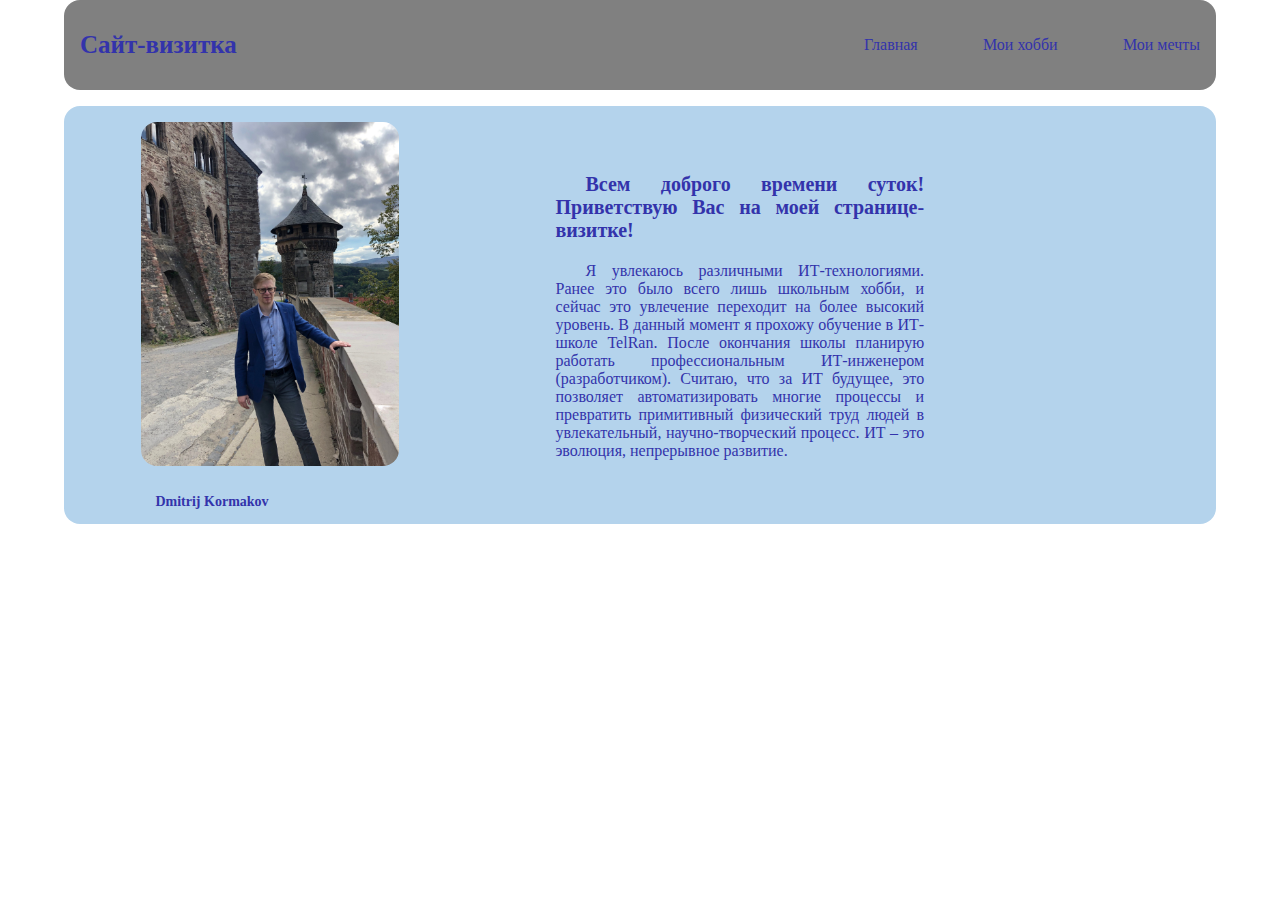
<file: index.html>
<!DOCTYPE html>
<html lang="en">
<head>
    <meta charset="UTF-8">
    <meta http-equiv="X-UA-Compatible" content="IE=edge">
    <meta name="viewport" content="width=device-width, initial-scale=1.0">
    <title>Visit Site - Dmitrij Kormakov</title>
    <link rel="stylesheet" href="./css/style.css">
</head>
<body>
    <header class="header main_header">
        <h1 class="header_heading main_header_heading">Сайт-визитка</h1>
        <nav class="header_nav main_nav">
            <ul class="header_menu">
                <li class="header_menu_li">
                    <a href="./index.html" class="header_menu_links">
                        Главная
                    </a>
                </li>
                <li class="header_menu_li">
                    <a href="./hobbies.html" class="header_menu_links">
                        Мои хобби
                    </a>
                </li>
                <li class="header_menu_li">
                    <a href="./my-dreams.html" class="header_menu_links">
                        Мои мечты
                    </a>
                </li>
            </ul>
        </nav>
    </header>
    <main class="main">
        <div class="main_div">
            <div class="main_profile_info_block">
                <div class="profile_info">
                    <img
                        src="./img/dmitrij-1.jpg"
                        alt="profile_photo"
                        class="profile_photo"
                    >
                    <h2 class="profile_username">
                        Dmitrij Kormakov
                    </h2>
                </div>
                <div class="profile_description">
                    <h3 class="profile_descr_text_h3">
                        Всем доброго времени суток! Приветствую Вас на моей странице-визитке!
                    </h3>
                    <p class="profile_descr_text_p">
                        Я увлекаюсь различными ИТ-технологиями. Ранее это было всего лишь школьным хобби, и сейчас это увлечение переходит на более высокий уровень. В данный момент я прохожу обучение в ИТ-школе TelRan. После окончания школы планирую работать профессиональным ИТ-инженером (разработчиком). Считаю, что за ИТ будущее, это позволяет автоматизировать многие процессы и превратить примитивный физический труд людей в увлекательный, научно-творческий процесс. ИТ – это эволюция, непрерывное развитие.
                    </p>
                </div>
            </div>
        </div>
    </main>
</body>
</html>
</file>
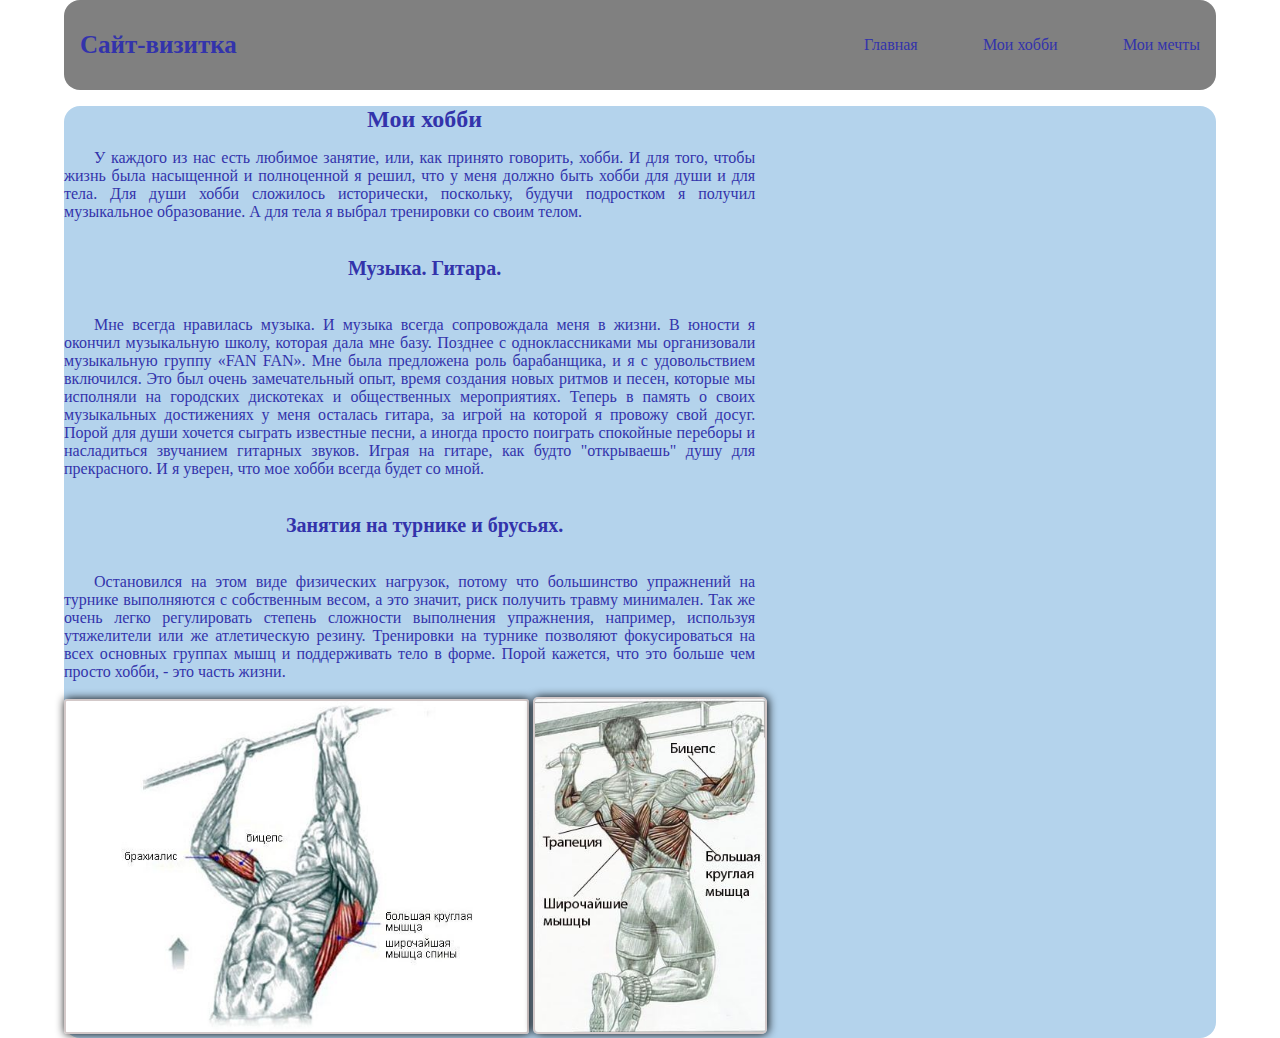
<file: hobbies.html>
<!DOCTYPE html>
<html lang="en">
<head>
    <meta charset="UTF-8">
    <meta http-equiv="X-UA-Compatible" content="IE=edge">
    <meta name="viewport" content="width=device-width, initial-scale=1.0">
    <title>Visit Site - Dmitrij Kormakov</title>
    <link rel="stylesheet" href="./css/style.css">
</head>
<body>
    <header class="header main_header">
        <h1 class="header_heading main_header_heading">Сайт-визитка</h1>
        <nav class="header_nav main_nav">
            <ul class="header_menu">
                <li class="header_menu_li">
                    <a href="./index.html" class="header_menu_links">
                        Главная
                    </a>
                </li>
                <li class="header_menu_li">
                    <a href="./hobbies.html" class="header_menu_links">
                        Мои хобби
                    </a>
                </li>
                <li class="header_menu_li">
                    <a href="./my-dreams.html" class="header_menu_links">
                        Мои мечты
                    </a>
                </li>
            </ul>
        </nav>
    </header>
    <main class="main">
        <div class="main_div">
            <div class="hobbies_info">
                <h2 class="hobbies_text_h2">
                    Мои хобби
                </h2>
                <p class="hobbies_text_p">
                    У каждого из нас есть любимое занятие, или, как принято говорить, хобби. И для того, чтобы жизнь была насыщенной и полноценной я решил, что у меня должно быть хобби для души и для тела. Для души хобби сложилось исторически, поскольку, будучи подростком я получил музыкальное образование. А для тела я выбрал тренировки со своим телом.
                </p>
            </div>
            <div class="hobbies_info">
                <h3 class="profile_text_h3">
                    Музыка. Гитара.
                </h3>
                <p class="hobbies_text_p">
                    Мне всегда нравилась музыка. И музыка всегда сопровождала меня в жизни. В юности я окончил музыкальную школу, которая дала мне базу. Позднее с одноклассниками мы организовали музыкальную группу «FAN FAN». Мне была предложена роль барабанщика, и я с удовольствием включился. Это был очень замечательный опыт, время создания новых ритмов и песен, которые мы исполняли на городских дискотеках и общественных мероприятиях. Теперь в память о своих музыкальных достижениях у меня осталась гитара, за игрой на которой я провожу свой досуг. Порой для души хочется сыграть известные песни, а иногда просто поиграть спокойные переборы и насладиться звучанием гитарных звуков. Играя на гитаре, как будто "открываешь" душу для прекрасного. И я уверен, что мое хобби всегда будет со мной.
                </p>
            </div>
            <div class="hobbies_info">
                <h3 class="profile_text_h3">
                    Занятия на турнике и брусьях.
                </h3>
                <p class="hobbies_text_p">
                    Остановился на этом виде физических нагрузок, потому что большинство упражнений на турнике выполняются с собственным весом, а это значит, риск получить травму минимален. Так же очень легко регулировать степень сложности выполнения упражнения, например, используя утяжелители или же атлетическую резину. Тренировки на турнике позволяют фокусироваться на всех основных группах мышц и поддерживать тело в форме. Порой кажется, что это больше чем просто хобби, - это часть жизни.
                </p>
            </div>
            <img class="img-left" src="./img/podtiagivanija1.JPG" alt="podtiagivanija1">
            <img class="img-mid" src="./img/podtiagivanija2.JPG" alt="podtiagivanija2">
        </div>
    </main>
</body>
</html>
</file>
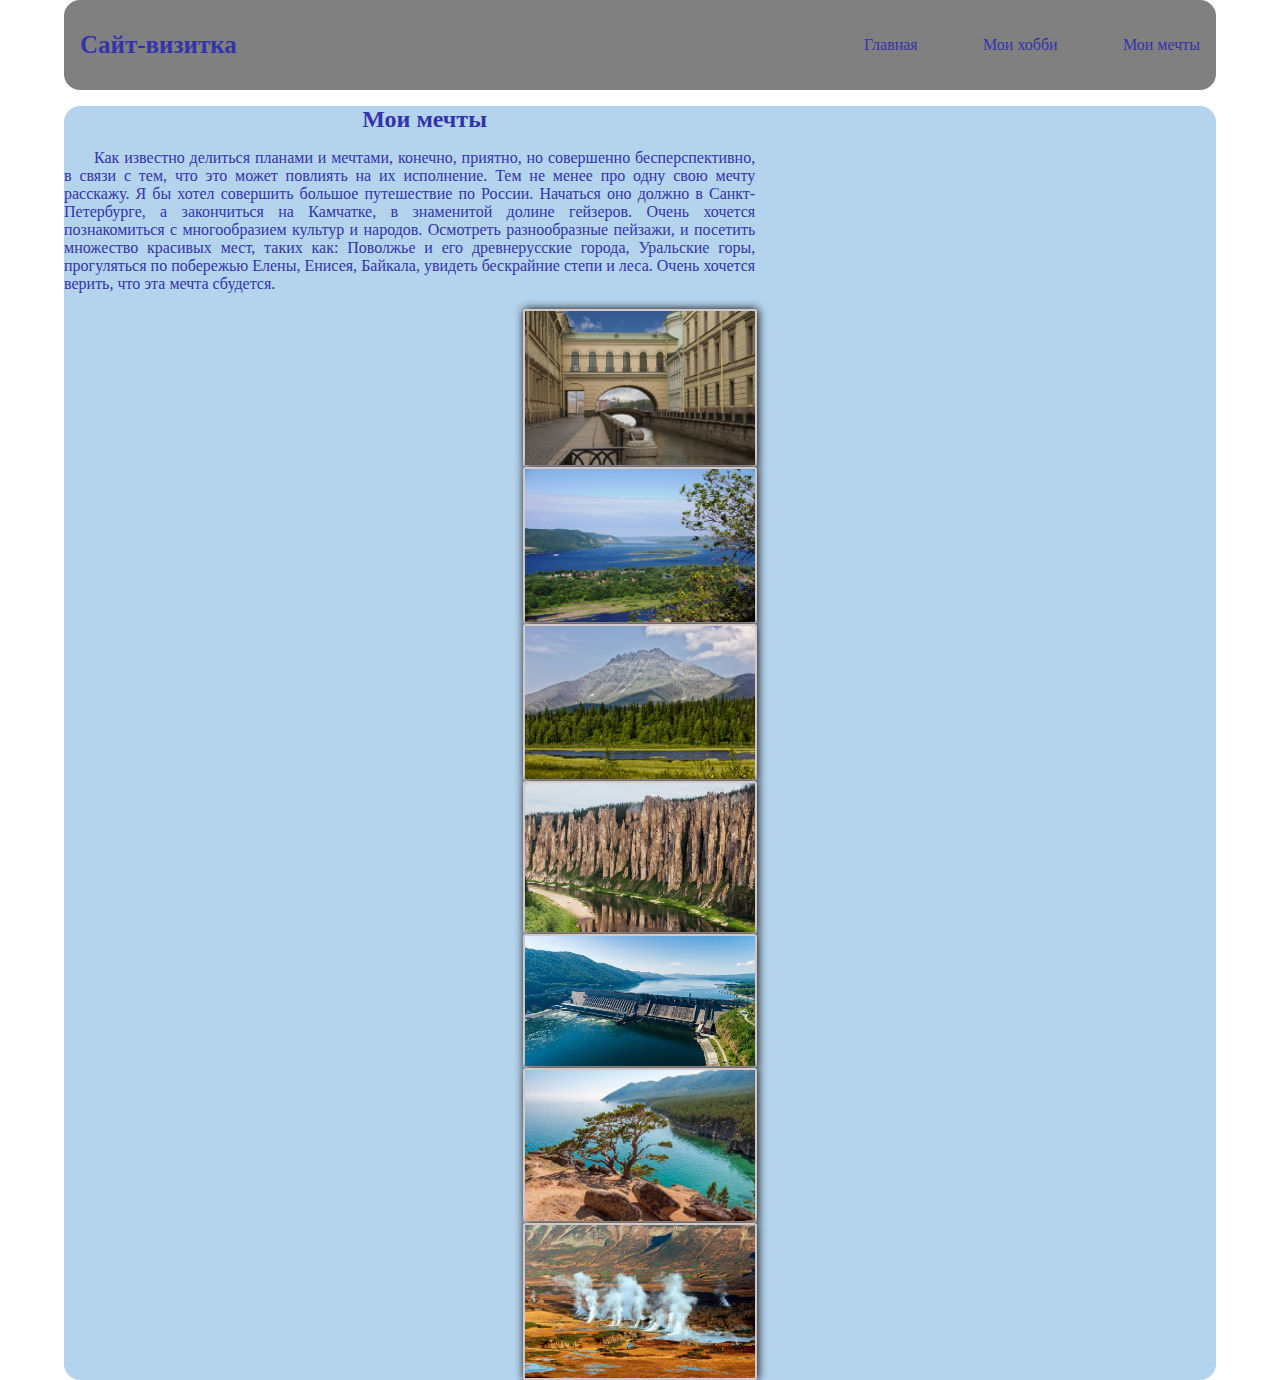
<file: my-dreams.html>
<!DOCTYPE html>
<html lang="en">
<head>
    <meta charset="UTF-8">
    <meta http-equiv="X-UA-Compatible" content="IE=edge">
    <meta name="viewport" content="width=device-width, initial-scale=1.0">
    <title>Visit Site - Dmitrij Kormakov</title>
    <link rel="stylesheet" href="./css/style.css">
</head>
<body>
    <header class="header main_header">
        <h1 class="header_heading main_header_heading">Сайт-визитка</h1>
        <nav class="header_nav main_nav">
            <ul class="header_menu">
                <li class="header_menu_li">
                    <a href="./index.html" class="header_menu_links">
                        Главная
                    </a>
                </li>
                <li class="header_menu_li">
                    <a href="./hobbies.html" class="header_menu_links">
                        Мои хобби
                    </a>
                </li>
                <li class="header_menu_li">
                    <a href="./my-dreams.html" class="header_menu_links">
                        Мои мечты
                    </a>
                </li>
            </ul>
        </nav>
    </header>
    <main class="main">
        <div class="main_div">
            <div class="my-dreams_info">
                <h2 class="my-dreams_text_h2">
                    Мои мечты
                </h2>
                <p class="my-dreams_text_p">
                    Как известно делиться планами и мечтами, конечно, приятно, но совершенно бесперспективно, в связи с тем, что это может повлиять на их исполнение. Тем не менее про одну свою мечту расскажу. Я бы хотел совершить большое путешествие по России. Начаться оно должно в Санкт-Петербурге, а закончиться на Камчатке, в знаменитой долине гейзеров. Очень хочется познакомиться с многообразием культур и народов. Осмотреть разнообразные пейзажи, и посетить множество красивых мест, таких как: Поволжье и его древнерусские города, Уральские горы, прогуляться по побережью Елены, Енисея, Байкала, увидеть бескрайние степи и леса. Очень хочется верить, что эта мечта сбудется.
                </p>
            </div>
            <img class="img_main" src="./img/spb_zimniaja_kanavka.jpg" alt="spb_zimniaja_kanavka">
            <img class="img_main" src="./img/Volga_Sokol_Samara.jpg" alt="Volga_Sokol_Samara">
            <img class="img_main" src="./img/ural_manaraga_ozero.jpg" alt="ural_manaraga_ozero">
            <img class="img_main" src="./img/reka_lena_stolby.jpg" alt="reka_lena_stolby">
            <img class="img_main" src="./img/enisej_krasn_ges.jpg" alt="enisej_krasn_ges">
            <img class="img_main" src="./img/bajkal.jpg" alt="bajkal">
            <img class="img_main" src="./img/dolina-gejzerov-kamchatka.jpg" alt="dolina-gejzerov-kamchatka">
        </div>
    </main>
</body>
</html>
</file>
<file: css/style.css>
html, body{
    width: 100%;
    height: 100%;
    margin: 0;
}

.header{
    width: 90%;
    height: 10%;
    background-color: grey;
    display: flex;
    justify-content: space-between;
    align-items: center;
    margin: 0 auto;
    padding: 1em;
    border-radius: 1em;
    box-sizing: border-box;
}

.header_heading{
    font-size: 25px;
    color: rgb(51, 51, 171);
}

.header_nav{
    width: 30%;
}

.header_menu{
    width: 100%;
    height: 100%;
    display: flex;
    justify-content: space-between;
    align-items: center;
    list-style: none;
    margin: 0;
    padding: 0;
    color: rgb(51, 51, 171);
    text-decoration: none;
}

.header_menu_li:nth-child(even){ /*псевдо-стили*/
    color: rgb(149, 149, 230);
}

.header_menu_links{
    text-decoration: none;
    color: rgb(51, 51, 171);
}

.main{
    width: 100%;
    height: 90%;
    margin: 0;
    box-sizing: border-box;
}

.main_div{
    margin: 1em 4em;
    padding-top: 0;
    padding-left: 0;
    padding-right: 0;
    border-radius: 1em;
    background: rgb(180, 211, 236);
    text-indent: 30px;
    text-align: justify;
}

.main_profile_info_block{
    width: 80%;
    height: 100%;
    display: flex;
    justify-content: space-evenly;
    align-items: center;
}

.profile_info{
    width: 40%;
    height: 50%;
    display: flex;
    flex-direction: column;
    justify-content: center;
}

.profile_photo{
    margin: 1em 1em;
    width: 70%;
    height: auto;
    border-radius: 1em;
}

.profile_username{
    margin-bottom: 1em;
    padding: 0;
    font-size: 14px;
    color: rgb(51, 51, 171);
}

.profile_description{
    width: 40%;
    height: 50%;
    box-sizing: border-box;
}

.profile_descr_text_h3{
    width: 100%;
    height: 100%;
    font-size: 20px;
    color: rgb(51, 51, 171);
}

.profile_descr_text_p{
    width: 100%;
    height: 100%;
    font-size: 16px;
    color: rgb(51, 51, 171);
}

/* Hobbies page Styles */

.hobbies_info{
    width: 60%;
    height: 50%;
    display: flex;
    flex-wrap: wrap;
    flex-direction: column;
    justify-content: center;
    align-items: center;
}

.hobbies_text_h2{
    margin: 0;
    text-align: center;
    color: rgb(51, 51, 171);
}

.profile_text_h3{
    width: 100%;
    height: 100%;
    font-size: 20px;
    text-indent: 30px;
    text-align: center;
    color: rgb(51, 51, 171);
}

.hobbies_text_p{
    width: 100%;
    height: 100%;
    font-size: 16px;
    color: rgb(51, 51, 171);
}

/* My Dreams page Styles */
.my-dreams_info{
    width: 60%;
    height: 50%;
    display: flex;
    flex-direction: column;
    justify-content: center;
}

.my-dreams_text_h2{
    margin: 0;
    text-align: center;
    color: rgb(51, 51, 171);
}

.my-dreams_text_p{
    width: 100%;
    height: 100%;
    font-size: 16px;
    color: rgb(51, 51, 171);
}

/* Images Style*/

.img-mid{
    width: 20%;
    height: auto;
    margin: auto auto;
    border: 2px solid rgb(211, 201, 201);
    border-radius: 5px;
    box-shadow: 1px 0 10px rgb(0,0,0);
}

.img-left{
    width: 40%;
    height: auto;
    margin: auto auto;
    border: 2px solid rgb(211, 201, 201);
    border-radius: 3px;
    box-shadow: 1px 0 10px rgb(0,0,0);
}

.img_main{
    width: 20%;
    height: auto;
    margin: auto auto;
    display: flex;
    flex-direction: column;
    border: 2px solid rgb(211, 201, 201);
    border-radius: 3px;
    box-shadow: 1px 0 10px rgb(0,0,0);
}

.img-2{
    width: 20%;
    height: auto;
    margin: auto auto;
    display: flex;
    border: 2px solid rgb(211, 201, 201);
    border-radius: 3px;
    box-shadow: 1px 0 10px rgb(0,0,0);
}

.img-3{
    width: 20%;
    height: auto;
    margin: auto auto;
    display: flex;
    border: 2px solid rgb(211, 201, 201);
    border-radius: 3px;
    box-shadow: 1px 0 10px rgb(0,0,0);
}
</file>
